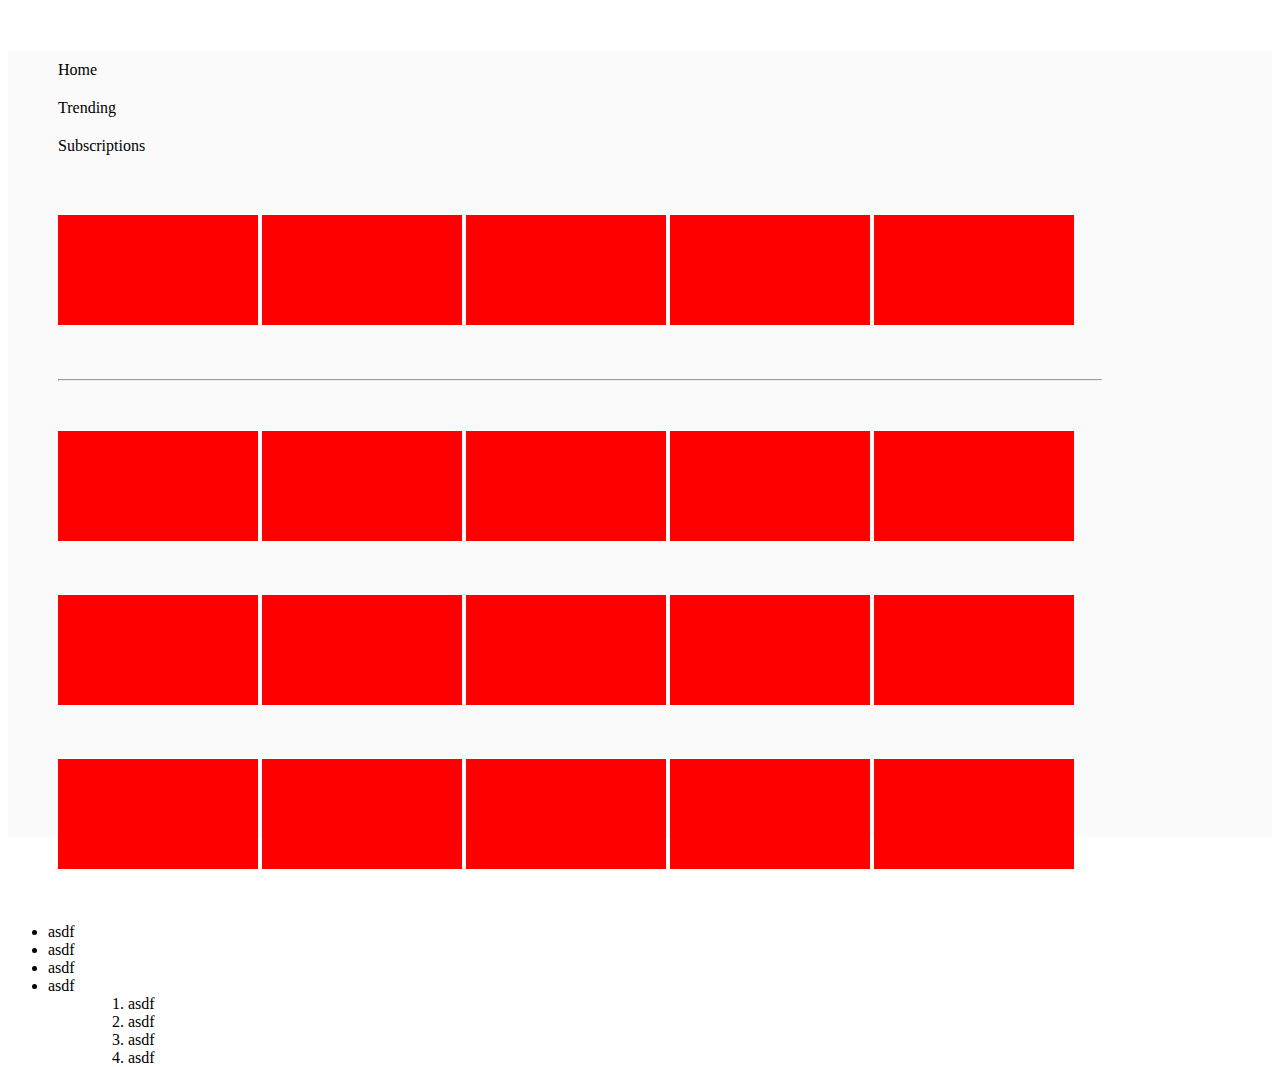
<file: Advanced HTML CSS Js/index.html>
<html>
<head>
        <link rel="stylesheet" type="text/css" href="css/style.css">
</head>
<body>

<div class="wrapper">
        
        <ul class="list_style">
            <li><a href="#home">Home</a></li>
            <li><a href="#trending">Trending</a></li>
            <li><a href="#subscriptions">Subscriptions</a></li>
        </ul>


        <div class="div">
                <a  class="youtube_nav" href="#home"></a>
               <a  class="youtube_nav"href="#trending"></a>
               <a  class="youtube_nav"href="#subscriptions"></a>
               <a  class="youtube_nav"href="#subscriptions"></a>
               <a  class="youtube_nav"href="#subscriptions"></a>
        </div>

    <hr/>

        <div class="div">
                <a  class="youtube_nav" href="#home"></a>
               <a  class="youtube_nav"href="#trending"></a>
               <a  class="youtube_nav"href="#subscriptions"></a>
               <a  class="youtube_nav"href="#subscriptions"></a>
               <a  class="youtube_nav"href="#subscriptions"></a>
        </div>


        <div class="div">
                <a  class="youtube_nav" href="#home"></a>
               <a  class="youtube_nav"href="#trending"></a>
               <a  class="youtube_nav"href="#subscriptions"></a>
               <a  class="youtube_nav"href="#subscriptions"></a>
               <a  class="youtube_nav"href="#subscriptions"></a>
        </div>


        <div class="div">
                <a  class="youtube_nav" href="#home"></a>
               <a  class="youtube_nav"href="#trending"></a>
               <a  class="youtube_nav"href="#subscriptions"></a>
               <a  class="youtube_nav"href="#subscriptions"></a>
               <a  class="youtube_nav"href="#subscriptions"></a>
        </div>
<div>




    <ul  style="list-style-type:disc;"><li>asdf</li>
        <li>asdf</li>
        <li>asdf</li>
        <li>asdf</li>
        
        <ul>
        


    <ol  ><li>asdf</li>
        <li>asdf</li>
        <li>asdf</li>
        <li>asdf</li>
        
        <ol>




<body>
</html>
</file>
<file: Advanced HTML CSS Js/css/style.css>
.wrapper{
    
    margin-top: 4%;
    background-color: #FAFAFA;
    height: 89%;
}

#image{
    background-image: url('img/youtube.png')
}

.list_style{
    list-style-type: none;
    margin: 0;
    width: 200px;
}

li a{
    display: block;
    padding: 10px 10px;
    text-decoration: none;
    color: black;
}

li a:hover{
    display: block;
    background-color: #DFDFDF;


}

.youtube_nav{
    background: red;
    width: 200px;
    height: 110px;
    
    display: inline-block;
    text-decoration: none;
   
}

.div a:hover{
    background-color: black;
}

.div{
    margin-right: 20%;
    right: 100px;
    margin: 50px;
}


hr{
    color: #E2E2E2;
    margin-right: 170px; 
    margin-left: 50px; 
}
</file>
